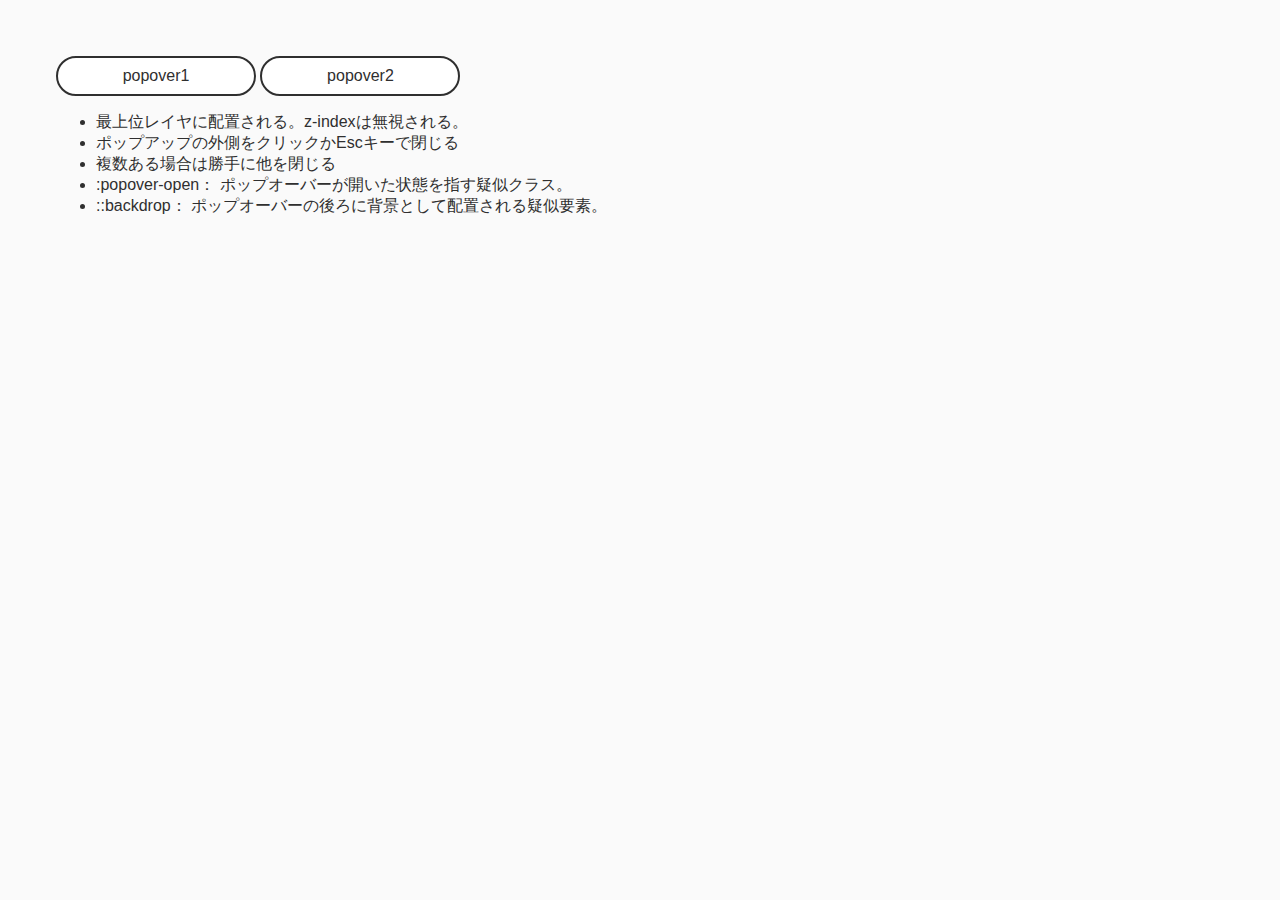
<file: 01_none_js/index.html>
<!DOCTYPE html>
<html lang="ja">
<head>
  <meta charset="UTF-8" />
  <meta name="viewport" content="width=device-width, initial-scale=1.0" />
  <title>JSを使わないポップオーバー</title>
  <style>
    body {
      font-family: sans-serif;
      font-size: 16px;
      color: #2f2f2f;
      background-color: #fafafa;
    }

    h1 {
      font-weight: normal;
      font-size: 1.5rem;
    }

    button {
      width: 200px;
      height: 40px;
      border: 2px solid #2f2f2f;
      border-radius: 20px;
      cursor: pointer;
      background: #ffffff;
      color: #2f2f2f;
      font-size: 16px;
    }

    .container {
      padding: 48px;
    }

    /* :popover-openを使って表示時のスタイルを適用 */
    .popover-content:popover-open {
      width: 300px;
      height: 120px;
      border-radius: 8px;
      border: none;
      padding: 24px;
      box-shadow: 8px 8px 10px #c9c9c9;
      background: #ffffff;
    }

    /* 背景にスタイルを適用する場合は::backdropを使用する */
    .popover-content::backdrop {
      background-color: #505050;
      opacity: 0.5;
    }
  </style>
</head>
<body>
  <div class="container">
    <!-- ▼ポップオーバーを制御するボタン -->
    <!-- 制御ボタンに popovertargetでIDを指定 -->
    <button popovertarget="popover1">popover1</button>
    <!-- ▼ポップオーバー本体 -->
    <!-- popover 属性に本体のIDを指定 -->
    <div id="popover1" popover class="popover-contant">
      <p>JavaScriptを使わずに最低限の機能を実現できます。</p>
    </div>

    <!-- ▼ポップオーバーを制御するボタン -->
    <button popovertarget="popover2">popover2</button>
    <!-- ▼ポップオーバー本体 -->
    <div id="popover2" popover class="popover-contant">
      <p>2つめのポップオーバーを開くと、1つ目は自動的に閉じます。長文にすると画面幅を超えると自動的に開業して表示してくれます。</p>
    </div>

    <ul>
      <li>最上位レイヤに配置される。z-indexは無視される。</li>
      <li>ポップアップの外側をクリックかEscキーで閉じる</li>
      <li>複数ある場合は勝手に他を閉じる</li>
      <li>:popover-open： ポップオーバーが開いた状態を指す疑似クラス。</li>
      <li>::backdrop： ポップオーバーの後ろに背景として配置される疑似要素。</li>
    </ul>

  </div>
</body>
</html>
</file>
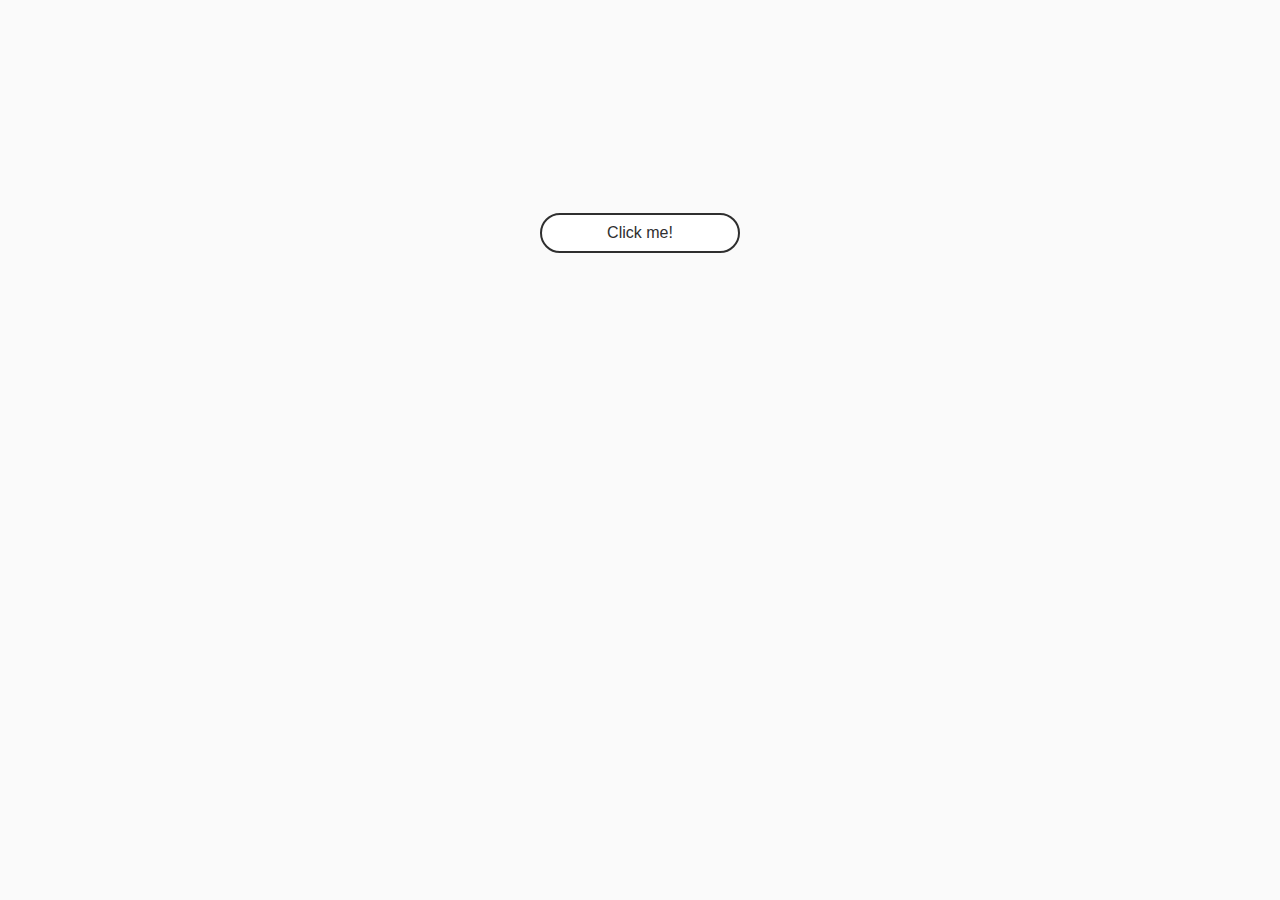
<file: 02_toast/index.html>
<!DOCTYPE html>
<html lang="ja">
<head>
  <meta charset="UTF-8" />
  <meta name="viewport" content="width=device-width, initial-scale=1.0" />
  <title>トースト表示</title>
  <link rel="stylesheet" href="./style.css">
</head>
<body>
  <div class="container">
    <button id="button">Click me!</button>
  </div>

  <script src="./toast.js" defer></script>
</body>
</html>
</file>
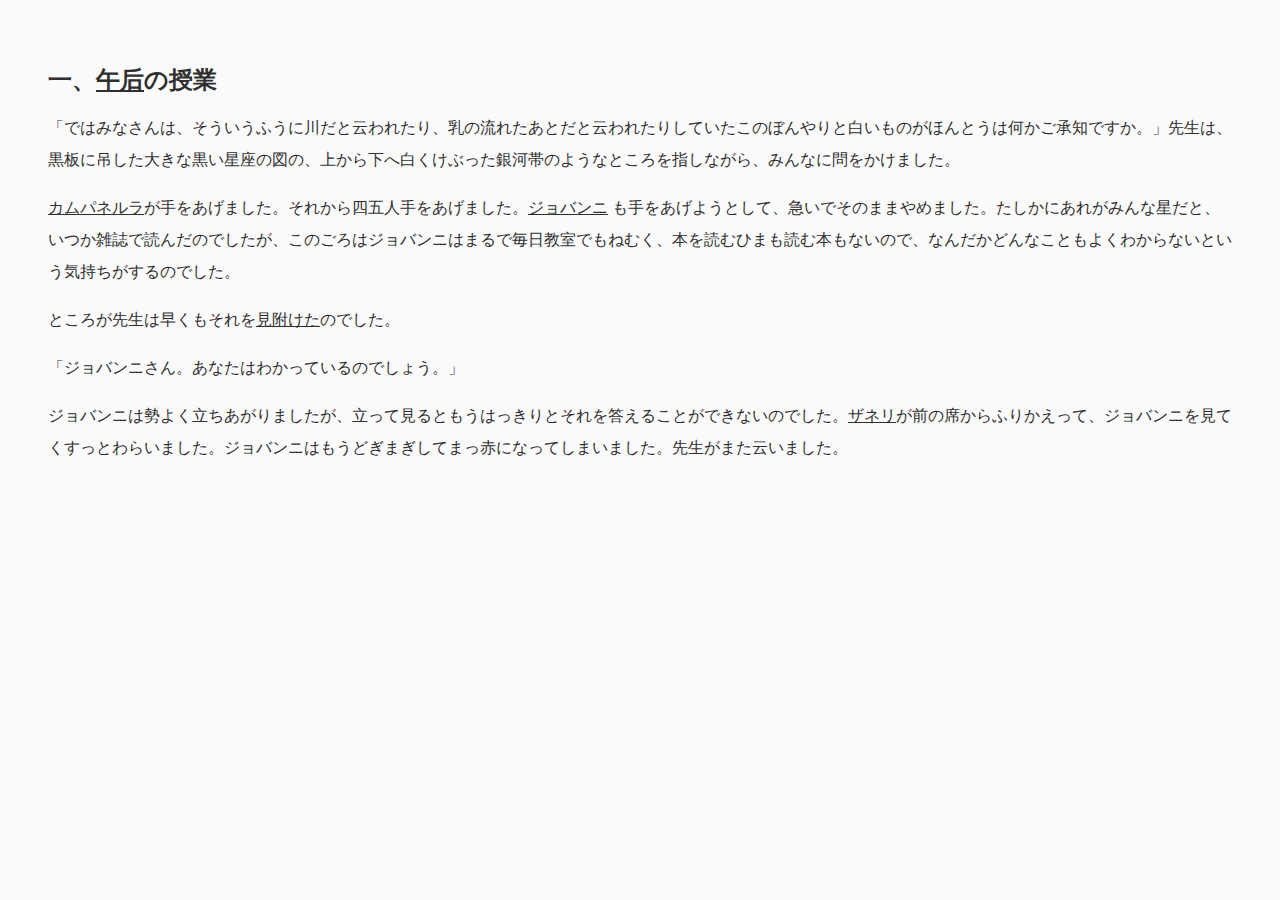
<file: 04_tooltip/index.html>
<!DOCTYPE html>
<html lang="ja">
<head>
  <meta charset="UTF-8">
  <meta name="viewport" content="width=device-width, initial-scale=1.0"/>
  <title>入れ子になったポップオーバー</title>
  <link rel="stylesheet" href="./style.css">
</head>
<body>
  <div class="container">
    <h1>一、<a href="#" id="afternoon" style="anchor-name: --afternoon">午后</a>の授業</h1>
    <p>「ではみなさんは、そういうふうに川だと云われたり、乳の流れたあとだと云われたりしていたこのぼんやりと白いものがほんとうは何かご承知ですか。」先生は、黒板に吊した大きな黒い星座の図の、上から下へ白くけぶった銀河帯のようなところを指しながら、みんなに問をかけました。</p>
    <p><a href="#" id="campanella" style="anchor-name: --campanella">カムパネルラ</a>が手をあげました。それから四五人手をあげました。<a href="#" id="giovanni" style="anchor-name: --giovanni">ジョバンニ</a>
      も手をあげようとして、急いでそのままやめました。たしかにあれがみんな星だと、いつか雑誌で読んだのでしたが、このごろはジョバンニはまるで毎日教室でもねむく、本を読むひまも読む本もないので、なんだかどんなこともよくわからないという気持ちがするのでした。</p>
    <p>ところが先生は早くもそれを<a href="#" id="find-out" style="anchor-name: --find-out">見附けた</a>のでした。</p>
    <p>「ジョバンニさん。あなたはわかっているのでしょう。」</p>
    <p>ジョバンニは勢よく立ちあがりましたが、立って見るともうはっきりとそれを答えることができないのでした。<a href="#" id="zanelli" style="anchor-name: --zanelli">ザネリ</a>が前の席からふりかえって、ジョバンニを見てくすっとわらいました。ジョバンニはもうどぎまぎしてまっ赤になってしまいました。先生がまた云いました。</p>
    <div class="tooltip" popover="manual" anchor="afternoon" style="position-anchor: --afternoon">午後のこと。</div>
    <div class="tooltip" popover="manual" anchor="campanella" style="position-anchor: --campanella">ジョバンニの親友。優しい性格。</div>
    <div class="tooltip" popover="manual" anchor="giovanni" style="position-anchor: --giovanni">『銀河鉄道の夜』の主人公。貧乏な家の生まれで母親は病気がち。</div>
    <div class="tooltip" popover="manual" anchor="find-out" style="position-anchor: --find-out">みつけた</div>
    <div class="tooltip" popover="manual" anchor="zanelli" style="position-anchor: --zanelli">ジョバンニの同級生で、ジョバンニをよくからかっている。</div>
  </div>

  <script src="./tooltip.js" defer></script>
</body>
</html>
</file>
<file: 02_toast/style.css>
:root {
  --c-grey: #606060;
  --c-pale-grey: #B6B6B6;
  --c-shadow-grey: #e5e5e5;
  --c-bg-grey: #fafafa;
  --c-typography: #2f2f2f;
  --c-green: #46D763;
  --c-red: #FE8964;
  --c-white: #fff;
}

body {
  font-family: sans-serif;
  font-size: 16px;
  color: var(--c-typography);
  background-color: var(--c-bg-grey);
}

p {
  margin: 0;
}

button {
  width: 200px;
  height: 40px;
  font-size: 16px;
  color: var(--c-typography);
  cursor: pointer;
  background: var(--c-white);
  border: 2px solid var(--c-typography);
  border-radius: 20px;
}

.container {
  display: flex;
  flex-direction: column;
  align-items: center;
  justify-content: center;
  height: 50vh;
}

.toast {
  display: flex;
  align-items: center;
  justify-content: space-between;
  width: 300px;
  padding: 16px;
  margin: 0 auto;
  background-color: var(--c-white);
  border: none;
  box-shadow: 0 4px 8px var(--c-shadow-grey);
  opacity: 0;
}

.toast-content {
  display: flex;
  align-items: center;
  font-size: 14px;
  font-weight: bold;
  color: var(--c-typography);
}

.toast-content::before {
  display: inline-block;
  width: 24px;
  height: 24px;
  margin-right: 8px;
  content: "";
  background-repeat: no-repeat;
  background-size: 24px;
}

.toast-button {
  display: inline-block;
  width: 24px;
  height: 24px;
  cursor: pointer;
  background-color: var(--c-pale-grey);
  border: none;
  -webkit-mask-image: url("./images/i_close.svg");
  mask-image: url("./images/i_close.svg");
  -webkit-mask-position: center;
  mask-position: center;
  -webkit-mask-size: 24px;
  mask-size: 24px;
}

.toast.success {
  border-left: 3px solid var(--c-green);
}

.toast.success > .toast-content::before {
  background-color: var(--c-green);
  -webkit-mask-image: url("./images/i_check.svg");
  mask-image: url("./images/i_check.svg");
}

.toast.error {
  border-left: 3px solid var(--c-red);
}

.toast.error > .toast-content::before {
  background-color: var(--c-red);
  -webkit-mask-image: url("./images/i_error.svg");
  mask-image: url("./images/i_error.svg");
}
</file>
<file: 04_tooltip/style.css>
body {
  font-family: sans-serif;
  font-size: 16px;
  line-height: 2rem;
  color: #2f2f2f;
  background-color: #fafafa;
}

a {
  color: #2f2f2f;
  text-decoration: underline;
}

h1 {
  font-size: 24px;
}

.container {
  padding: 40px;
}

.tooltip {
  inset-area: top span-right;
  max-width: 200px;
  padding: 8px;
  margin: 0 0 4px;
  font-size: 14px;
  line-height: 1.25rem;
  border: solid 1px #bbb;
  border-radius: 8px;
  box-shadow: 4px 4px 4px #d9d9d9;
}
</file>
